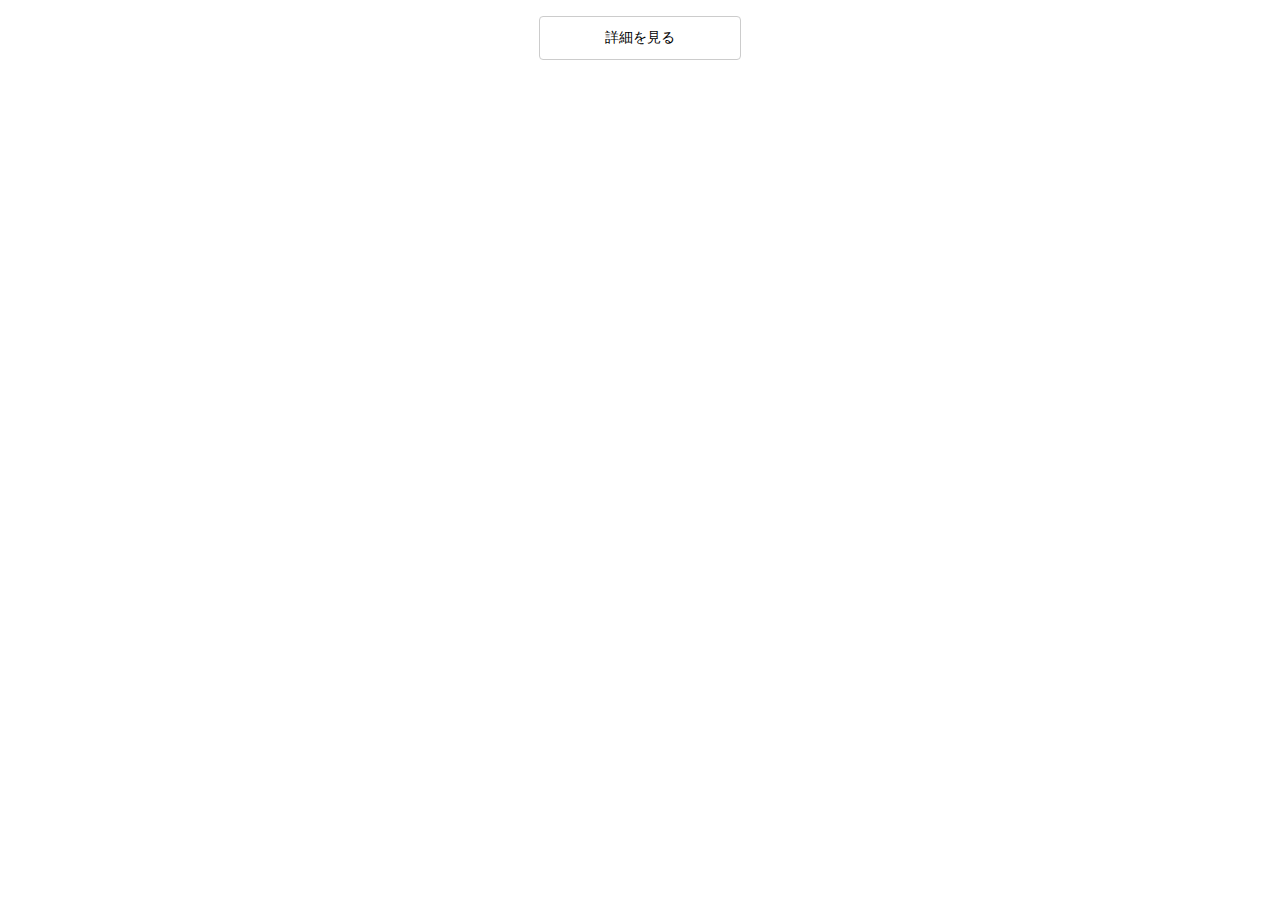
<file: モーダルウィンドウを作ろう/MyModalWindow/index.html>
<!DOCTYPE html>
<html lang="ja">
  <head>
    <meta charset="utf-8">
    <title>Modal Window</title>
    <link rel ="stylesheet" href="css/styles.css">
  </head>
  <body>
    <div id="open">
      詳細を見る
    </div>

    <div id = "mask" class="hidden"></div>

    <section id = "modal" class="hidden">
      <p>こんにちは。こんにちは。こんにちは。こんにちは。こんにちは。こんにちは。こんにちは。こんにちは。こんにちは。こんにちは。こんにちは。こんにちは。こんにちは。こんにちは。こんにちは。こんにちは。</p>
    　<div id = "close">
        閉じる
    </div>
    </section>

    <script src="js/main.js"></script>
  </body>
</html>
</file>
<file: モーダルウィンドウを作ろう/MyModalWindow/css/styles.css>
body {
  font-size: 14px;
}

#open, #close {
  cursor: pointer;
  width: 200px;
  border: 1px solid #ccc;
  border-radius: 4px;
  text-align: center;
  padding: 12px 0;
  margin: 16px auto 0;
}

#mask { 
  background: rgba(0,0,0,0.4);
  position: fixed;
  top: 0;
  bottom: 0;
  right: 0;
  left: 0;
  z-index: 1;
}

#modal {
  background-color: #fff;
  width: 300px;
  padding: 20px;
  border-radius: 4px;
  position: absolute;
  top: 40px;
  left: 0;
  right: 0;
  margin: 0 auto;
  transition: transform 0.4s;
  z-index: 2;
}

#modal > p {
  margin: 0 0 20px;
}

#mask.hidden {
  display: none;
}

#modal.hidden {
  transform: translate(0, -500px);
}
</file>
